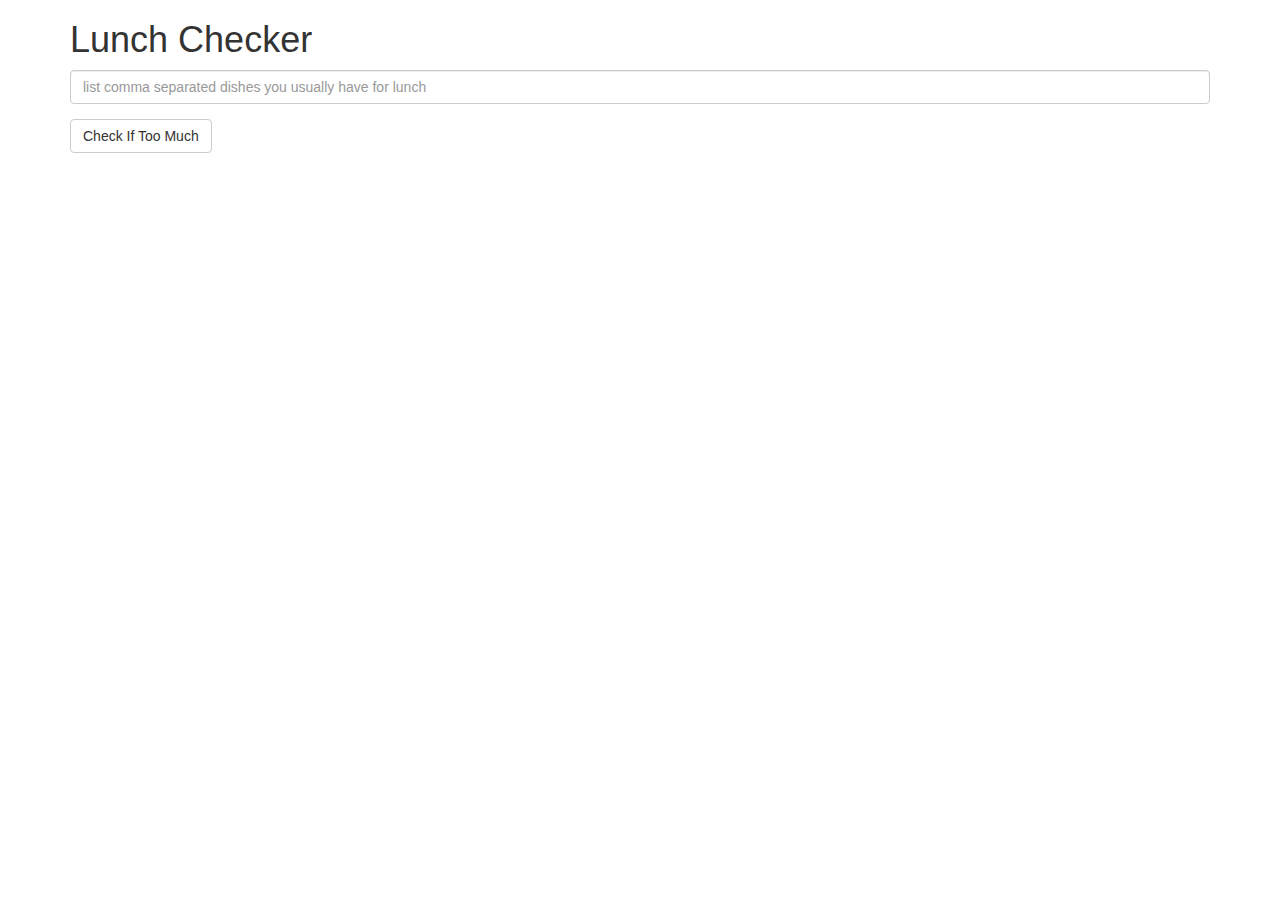
<file: module1-solution/index.html>
<!doctype html>
<html lang="en" ng-app="LunchCheck">
  <head>
    <title>Lunch Checker</title>
    <meta name="viewport" content="width=device-width, initial-scale=1">
    <script src="js/angular.min.js"></script>
    <script src="js/app.js"></script>
    <link rel="stylesheet" href="styles/bootstrap.min.css">
    <style>
      .message { font-size: 1.3em; font-weight: bold; }
    </style>
  </head>
<body>
   <div class="container" ng-controller="LunchCheckController">
     <h1>Lunch Checker</h1>

         <div class="form-group">
             <input id="lunch-menu" type="text" ng-model="menuList"
             placeholder="list comma separated dishes you usually have for lunch"
             class="form-control">
         </div>
         <div class="form-group">
             <button class="btn btn-default" ng-click="ListCheck();">Check If Too Much</button>
         </div>
         <div class="form-group message" >
           <!-- Your message can go here. -->
           {{response}}
         </div>
   </div>

</body>
</html>
</file>
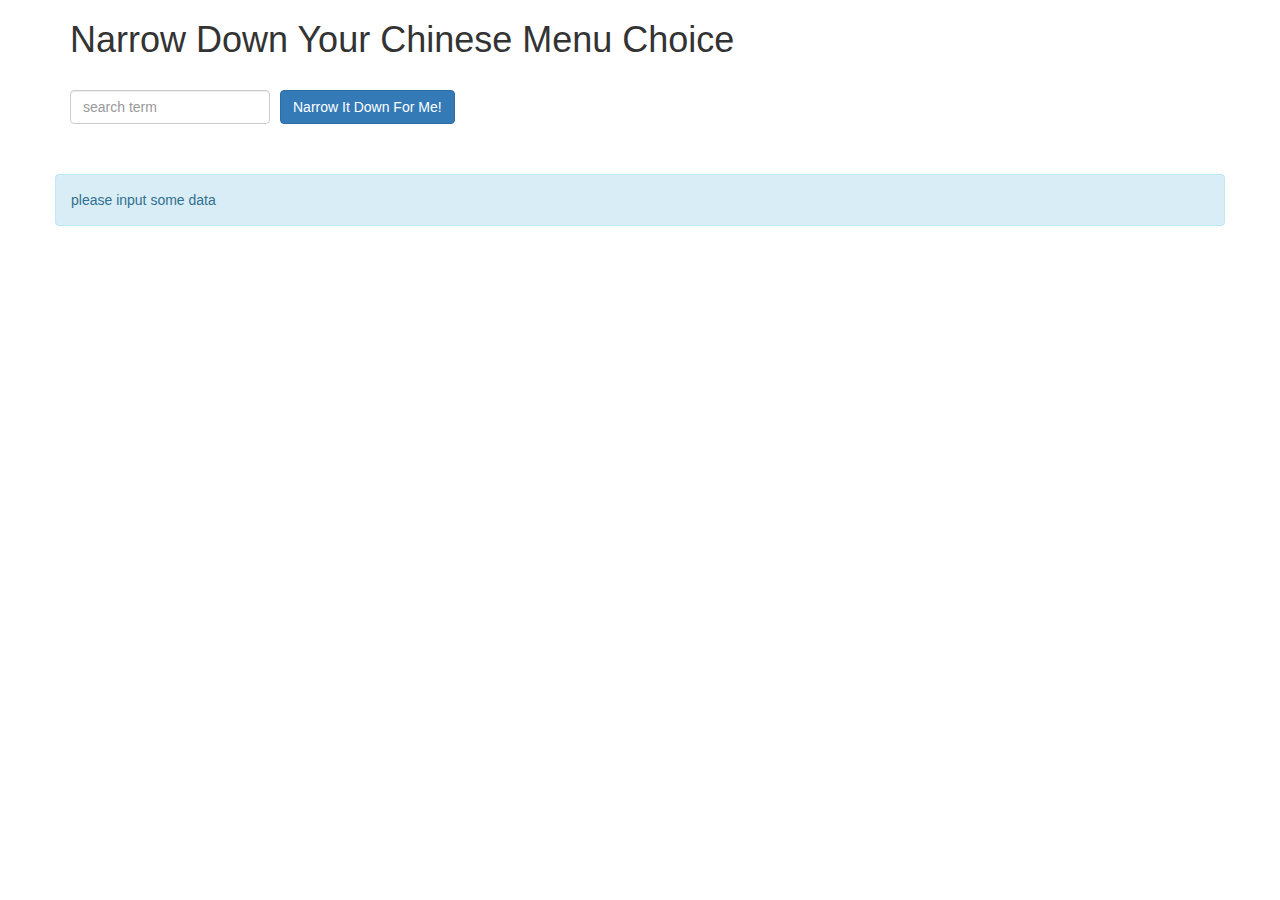
<file: module3-solution/index.html>
<!doctype html>
<html lang="en" ng-app="NarrowItDownApp">
  <head>
    <title>Narrow Down Your Menu Choice</title>
    <meta name="viewport" content="width=device-width, initial-scale=1">
    <link rel="stylesheet" href="styles/bootstrap.min.css">
    <link rel="stylesheet" href="styles/styles.css">
    <script src="js/angular.min.js"></script>
    <script src="js/app.js"></script>
  </head>
<body>
   <div class="container" ng-controller="NarrowItDownController as list">
    <h1>Narrow Down Your Chinese Menu Choice</h1>

     <div class="form-group">
      <input type="text" ng-model="list.searchTerm" placeholder="search term" class="form-control">
    </div>

    <div class="form-group narrow-button">
      <button ng-click="list.narrowDown(list.searchTerm);" class="btn btn-primary">Narrow It Down For Me!</button>
    </div>

<div class="row" id="content">
<!-- notice to user while searching content -->
<div class="alert alert-info">{{list.informative}}</div>

    <!-- found-items should be implemented as a component -->
    <found-items items="list.found" on-remove="list.removeItem(index)"></found-items>
</div>


  </div>

</body>
</html>
</file>
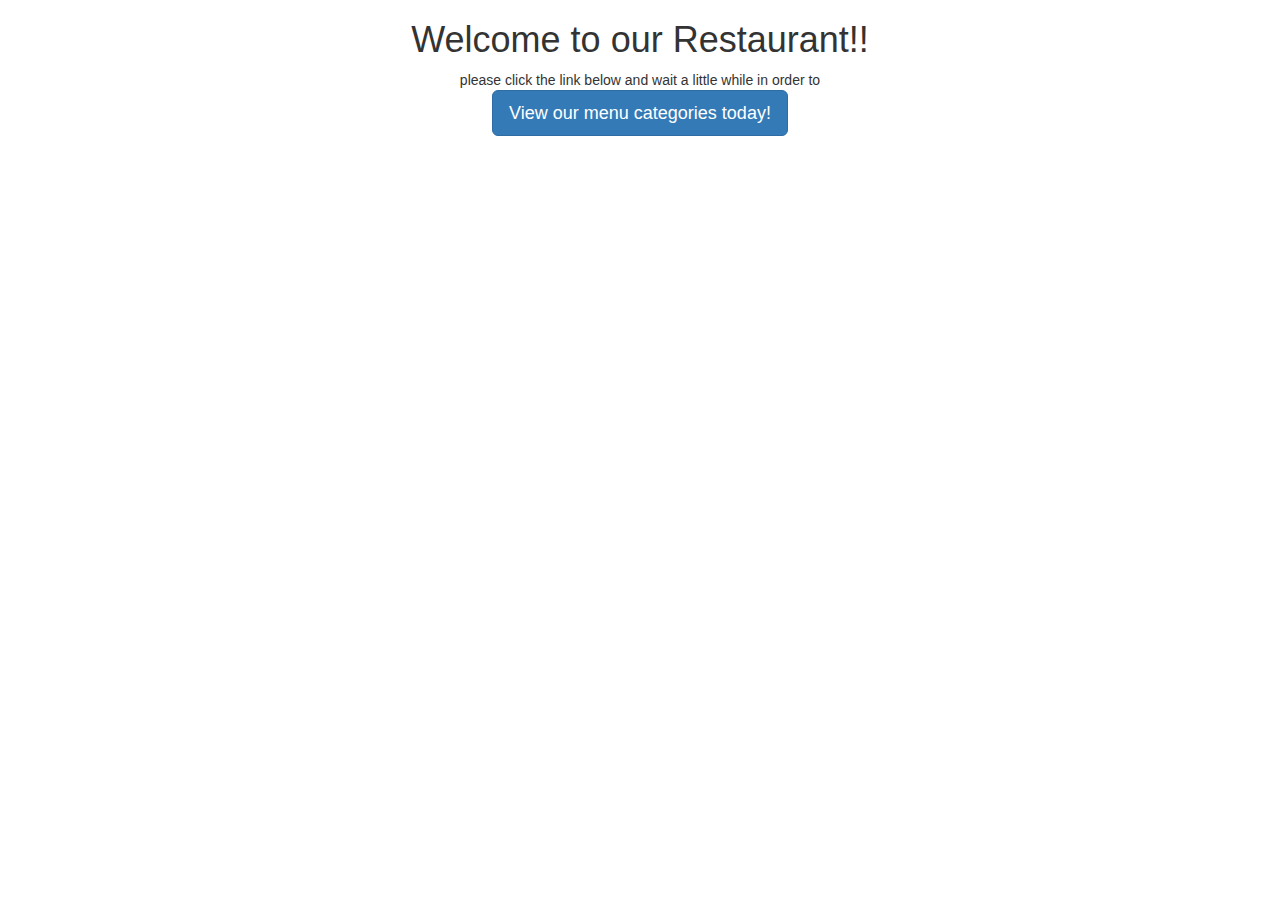
<file: module4-solution/index.html>
<!DOCTYPE html>
<html ng-app='MenuApp'>
  <head>
    <meta charset="utf-8">
    <link rel="stylesheet" href="css/styles.css">
    <link rel="stylesheet" href="css/bootstrap.min.css">
    <title>Restaurant App</title>
  </head>
  <body>
    <div class="container">

    <ui-view></ui-view>

  </div>
    <!-- Libraries -->
    <script src="lib/angular.min.js"></script>
    <script src="lib/angular-ui-router.min.js"></script>

    <!-- Modules -->

    <script src="src/menuapp.module.js"></script>
    <script src="src/data.module.js"></script>

    <!-- Routes -->
    <script src="src/route.js"></script>

    <!-- 'MenuApp' module artifacts -->
    <script src="src/menudata.controller.js"></script>
    <script src="src/menudata.service.js"></script>
    <script src="src/categories.component.js"></script>
    <script src="src/items.component.js"></script>
    <script src="src/items.controller.js"></script>

  </body>
</html>
</file>
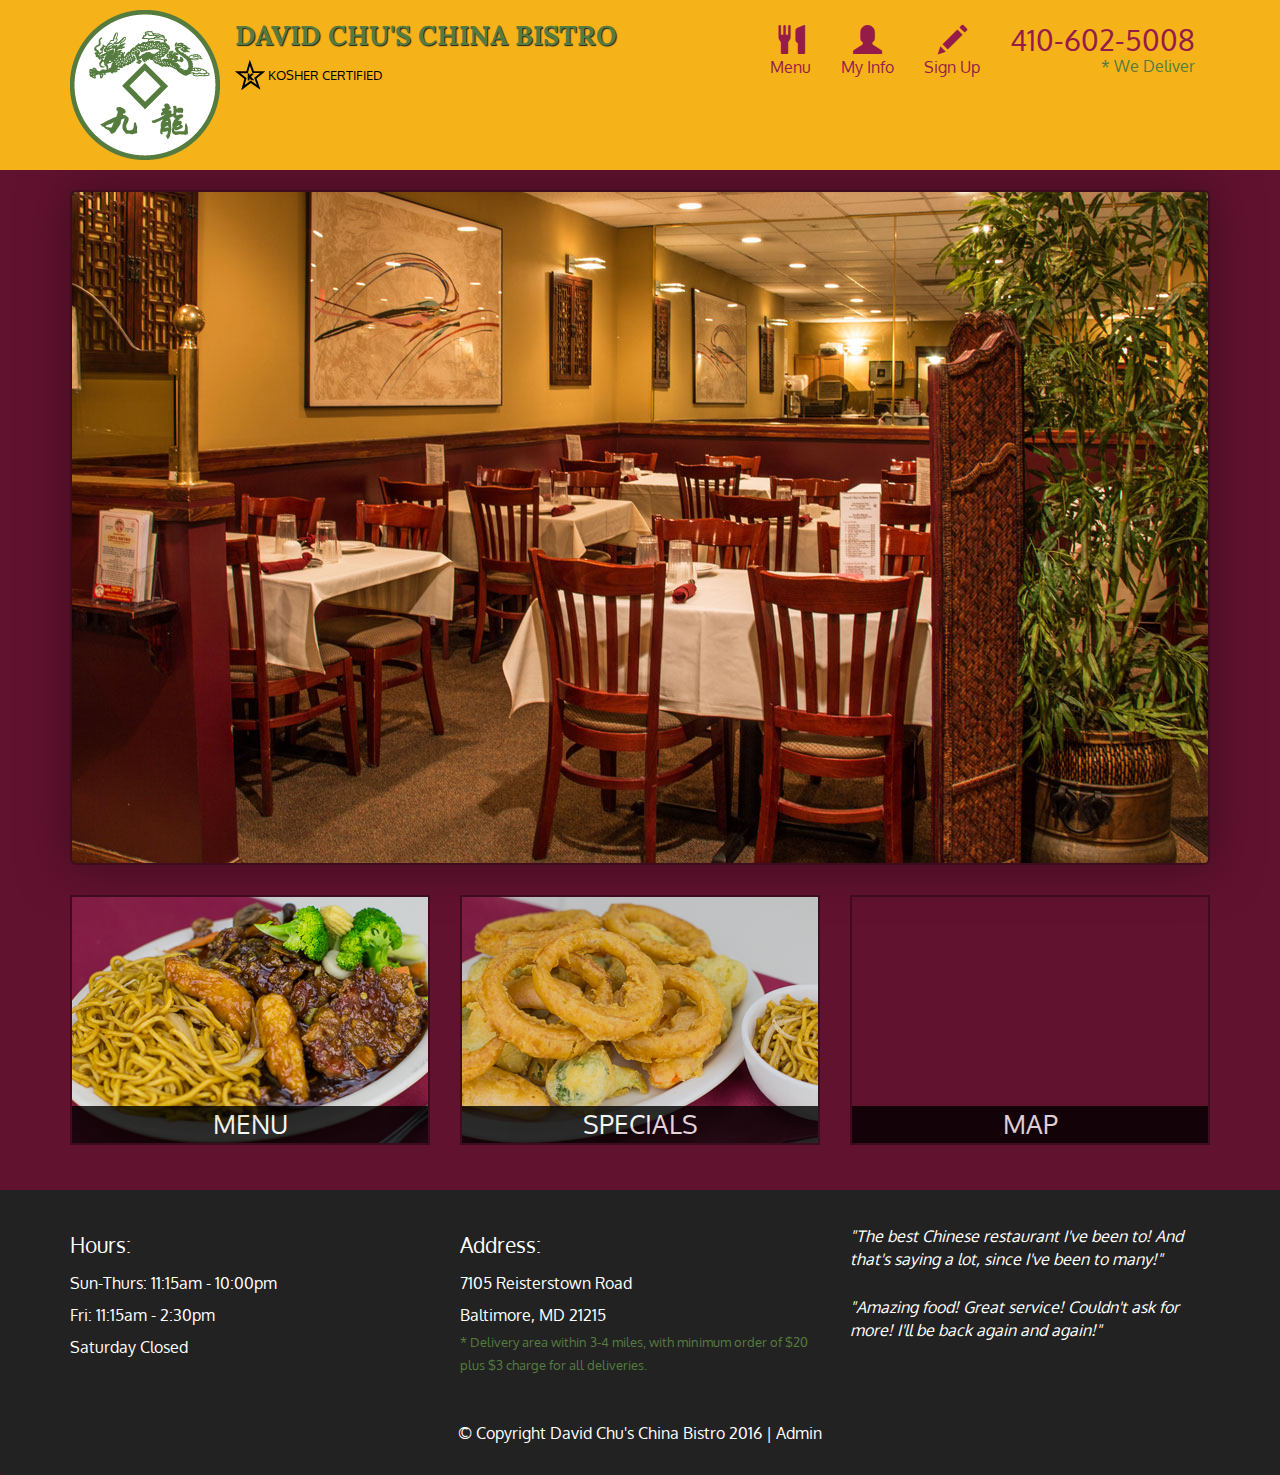
<file: module5-solution/index.html>
<!DOCTYPE html>
<html lang="en">
  <head>
    <meta charset="utf-8">
    <meta http-equiv="X-UA-Compatible" content="IE=edge">
    <meta name="viewport" content="width=device-width, initial-scale=1">
    <title>David Chu's China Bistro</title>
    <link href='https://fonts.googleapis.com/css?family=Oxygen:400,300,700' rel='stylesheet' type='text/css'>
    <link href='https://fonts.googleapis.com/css?family=Lora' rel='stylesheet' type='text/css'>
    <link rel="stylesheet" href="css/bootstrap.min.css">
    <link rel="stylesheet" href="css/restaurant.css">
    <link rel="stylesheet" href="css/common.css">
  </head>
  <body ng-app="restaurant" ng-strict-di>

    <!-- Fixed position loading indicator -->
    <loading class="loading-indicator"></loading>

    <header>
      <nav id="header-nav" class="navbar navbar-default">
        <div class="container">
          <div class="navbar-header">
            <a href="index.html" class="pull-left visible-md visible-lg">
              <div id="logo-img" alt="Logo image"></div>
            </a>

            <div class="navbar-brand">
              <a href="index.html"><h1>David Chu's China Bistro</h1></a>
              <p>
              <img src="images/star-k-logo.png" alt="Kosher certification">
              <span>Kosher Certified</span>
              </p>
            </div>

            <button id="navbarToggle" type="button" class="navbar-toggle collapsed" data-toggle="collapse" data-target="#collapsable-nav" aria-expanded="false">
              <span class="sr-only">Toggle navigation</span>
              <span class="icon-bar"></span>
              <span class="icon-bar"></span>
              <span class="icon-bar"></span>
            </button>
          </div>

          <div id="collapsable-nav" class="collapse navbar-collapse">
            <ul id="nav-list" class="nav navbar-nav navbar-right">
              <li id="navHomeButton" class="visible-xs">
                <a href="index.html">
                  <span class="glyphicon glyphicon-home"></span> Home</a>
              </li>
              <li id="navMenuButton" ui-sref-active="active">
                <a ui-sref="public.menu">
                  <span class="glyphicon glyphicon-cutlery"></span><br class="hidden-xs"> Menu</a>
              </li>
              <li ui-sref-active="active">
                <a ui-sref="public.myinfo">
                  <span class="glyphicon glyphicon-user"></span><br class="hidden-xs"> My Info</a>
              </li>
              <li ui-sref-active="active">
                <a ui-sref="public.signup">
                  <span class="glyphicon glyphicon-pencil"></span><br class="hidden-xs"> Sign Up</a>
              </li>
              <li id="phone" class="hidden-xs">
                <a href="tel:410-602-5008">
                  <span>410-602-5008</span></a><div>* We Deliver</div>
              </li>
            </ul><!-- #nav-list -->
          </div><!-- .collapse .navbar-collapse -->
        </div><!-- .container -->
      </nav><!-- #header-nav -->
    </header>

    <div id="call-btn" class="visible-xs">
      <a class="btn" href="tel:410-602-5008">
        <span class="glyphicon glyphicon-earphone"></span>
        410-602-5008
      </a>
    </div>
    <div id="xs-deliver" class="text-center visible-xs">* We Deliver</div>

    <ui-view>
      <div class="text-center initial-loading">
        <h2>Loading Site...</h2>
      </div>
    </ui-view>

    <footer class="panel-footer">
      <div class="container">
        <div class="row">
          <section id="hours" class="col-sm-4">
            <span>Hours:</span><br>
            Sun-Thurs: 11:15am - 10:00pm<br>
            Fri: 11:15am - 2:30pm<br>
            Saturday Closed
            <hr class="visible-xs">
          </section>
          <section id="address" class="col-sm-4">
            <span>Address:</span><br>
            7105 Reisterstown Road<br>
            Baltimore, MD 21215
            <p>* Delivery area within 3-4 miles, with minimum order of $20 plus $3 charge for all deliveries.</p>
            <hr class="visible-xs">
          </section>
          <section id="testimonials" class="col-sm-4">
            <p>"The best Chinese restaurant I've been to! And that's saying a lot, since I've been to many!"</p>
            <p>"Amazing food! Great service! Couldn't ask for more! I'll be back again and again!"</p>
          </section>
        </div>
        <div class="text-center">
          &copy; Copyright David Chu's China Bistro 2016 |
          <a ui-sref="admin.auth">Admin</a></div>
      </div>
    </footer>

    <!-- Libs -->
    <script src="lib/jquery-2.1.4.min.js"></script>
    <script src="lib/bootstrap.min.js"></script>
    <script src="lib/angular.min.js"></script>
    <script src="lib/angular-ui-router.min.js"></script>

    <!-- Main Restaurant Module -->
    <script src="src/restaurant.module.js"></script>

    <!-- Common Module -->
    <script src="src/common/common.module.js"></script>
    <script src="src/common/loading/loading.component.js"></script>
    <script src="src/common/loading/loading.interceptor.js"></script>
    <script src="src/common/menu.service.js"></script>

    <!-- Public Module -->
    <script src="src/public/public.module.js"></script>
    <script src="src/public/public.routes.js"></script>
    <script src="src/public/signup/signup.service.js"></script>
    <script src="src/public/menu/menu.controller.js"></script>
    <script src="src/public/menu-category/menu-category.component.js"></script>
    <script src="src/public/menu-items/menu-items.controller.js"></script>
    <script src="src/public/menu-item/menu-item.component.js"></script>
    <script src="src/public/signup/signup.controller.js"></script>
    <script src="src/public/myinfo/info.controller.js"></script>
    <!-- ADMIN SITE -->

    <!--Application files -->

  </body>

</html>
</file>
<file: module3-solution/styles/styles.css>
h1 {
  margin-bottom: 30px;
}
#content{
  margin-top: 10%;
}
input[type="text"] {
  width: 200px;
  float: left;
}
.narrow-button {
  float: left;
  margin-left: 10px;
}
.loader {
  display: none;
  margin-left: 5px;
  font-size: 10px;
  float: left;
  border-top: 1.1em solid rgba(147, 147, 147, 0.2);
  border-right: 1.1em solid rgba(147, 147, 147, 0.2);
  border-bottom: 1.1em solid rgba(147, 147, 147, 0.2);
  border-left: 1.1em solid #676767;
  -webkit-transform: translateZ(0);
  -ms-transform: translateZ(0);
  transform: translateZ(0);
  -webkit-animation: load8 1.1s infinite linear;
  animation: load8 1.1s infinite linear;
}
.loader,
.loader:after {
  border-radius: 50%;
  width: 3em;
  height: 3em;
}
@-webkit-keyframes load8 {
  0% {
    -webkit-transform: rotate(0deg);
    transform: rotate(0deg);
  }
  100% {
    -webkit-transform: rotate(360deg);
    transform: rotate(360deg);
  }
}
@keyframes load8 {
  0% {
    -webkit-transform: rotate(0deg);
    transform: rotate(0deg);
  }
  100% {
    -webkit-transform: rotate(360deg);
    transform: rotate(360deg);
  }
}
</file>
<file: module4-solution/css/styles.css>
body {
  font-size: 1.2em;
}

div.tabs > a, div.tabs > button {
  margin-right: 10px;
  font-size: 1.2em;
}

div.tabs {
  margin-bottom: 10px;
}

.activeTab {
  font-weight: bold;
}


categories {
  font-size: 20px;
  display: block;
  list-style-type: none;

}
</file>
<file: module5-solution/css/restaurant.css>
body {
  font-size: 16px;
  color: #fff;
  background-color: #61122f;
  font-family: 'Oxygen', sans-serif;
}

.initial-loading {
  margin-top: 60px;
}

/** HEADER **/
#header-nav {
  background-color: #f6b319;
  border-radius: 0;
  border: 0;
}

#logo-img {
  background: url('../images/restaurant-logo_large.png') no-repeat;
  width: 150px;
  height: 150px;
  margin: 10px 15px 10px 0;
}

.navbar-brand {
  padding-top: 25px;
}
.navbar-brand h1 { /* Restaurant name */
  font-family: 'Lora', serif;
  color: #557c3e;
  font-size: 1.5em;
  text-transform: uppercase;
  font-weight: bold;
  text-shadow: 1px 1px 1px #222;
  margin-top: 0;
  margin-bottom: 0;
  line-height: .75;
}
.navbar-brand a:hover, .navbar-brand a:focus {
  text-decoration: none;
}
.navbar-brand p { /* Kosher cert */
  color: #000;
  text-transform: uppercase;
  font-size: .7em;
  margin-top: 15px;
}
.navbar-brand p span { /* Star-K */
  vertical-align: middle;
}

#nav-list {
  margin-top: 10px;
}
#nav-list a {
  color: #951C49;
  text-align: center;
}
#nav-list a:hover {
  background: #E7E7E7;
}
#nav-list a span {
  font-size: 1.8em;
}

#phone {
  margin-top: 5px;
}
#phone a { /* Phone number */
  text-align: right;
  padding-bottom: 0;
}
#phone div { /* We Deliver */
  color: #557c3e;
  text-align: right;
  padding-right: 15px;
}

.navbar-header button.navbar-toggle, .navbar-header .icon-bar {
  border: 1px solid #61122f;
}
.navbar-header button.navbar-toggle {
  clear: both;
  margin-top: -30px;
}
/* END HEADER */

/* FOOTER */
.panel-footer {
  margin-top: 30px;
  padding-top: 35px;
  padding-bottom: 30px;
  background-color: #222;
  border-top: 0;
}
.panel-footer div.row {
  margin-bottom: 35px;
}
#hours, #address {
  line-height: 2;
}
#hours > span, #address > span {
  font-size: 1.3em;
}
#address p {
  color: #557c3e;
  font-size: .8em;
  line-height: 1.8;
}
#testimonials {
  font-style: italic;
}
#testimonials p:nth-child(2) {
  margin-top: 25px;
}
a[ui-sref="admin.auth"] {
  color: #fff;
}
/* END FOOTER */

/********** Medium devices only **********/
@media (min-width: 992px) and (max-width: 1199px) {
  /* Header */
  #logo-img {
    background: url('../images/restaurant-logo_medium.png') no-repeat;
    width: 100px;
    height: 100px;
    margin: 5px 5px 5px 0;
  }
  /* End Header */
}


/********** Extra small devices only **********/
@media (max-width: 767px) {
  /* Header */
  .navbar-brand {
    padding-top: 10px;
    height: 80px;
  }
  .navbar-brand h1 { /* Restaurant name */
    padding-top: 10px;
    font-size: 5vw; /* 1vw = 1% of viewport width */
  }
  .navbar-brand p { /* Kosher cert */
    font-size: .6em;
    margin-top: 12px;
  }
  .navbar-brand p img { /* Star-K */
    height: 20px;
  }

  #collapsable-nav a { /* Collapsed nav menu text */
    font-size: 1.2em;
  }
  #collapsable-nav a span { /* Collapsed nav menu glyph */
    font-size: 1em;
    margin-right: 5px;
  }

  #call-btn > a {
    font-size: 1.5em;
    display: block;
    margin: 0 20px;
    padding: 10px;
    border: 2px solid #fff;
    background-color: #f6b319;
    color: #951c49;
  }
  #xs-deliver {
    margin-top: 5px;
    font-size: .7em;
    letter-spacing: .1em;
    text-transform: uppercase;
  }
  /* End Header */

  /* Footer */
  .panel-footer section {
    margin-bottom: 30px;
    text-align: center;
  }
  .panel-footer section:nth-child(3) {
    margin-bottom: 0; /* margin already exists on the whole row */
  }
  .panel-footer section hr {
    width: 50%;
  }
  /* End Footer */
}


/********** Super extra small devices Only :-) (e.g., iPhone 4) **********/
@media (max-width: 479px) {
  /* Header */
  .navbar-brand h1 { /* Restaurant name */
    padding-top: 5px;
    font-size: 6vw;
  }
  /* End Header */
}
</file>
<file: module5-solution/css/common.css>
.loading-indicator {
    display: block;
    width: 70px;
    position: fixed;
    left: 0;
    right: 0;
    margin: 0 auto;
    top: 40%;
    z-index: 100;
    background-color: #FFF;
}

.loading-indicator img {
    width: 70px;
    background-color: #FFF;
}

.ui-view-placeholder {
    margin-top: 60px;
}
</file>
